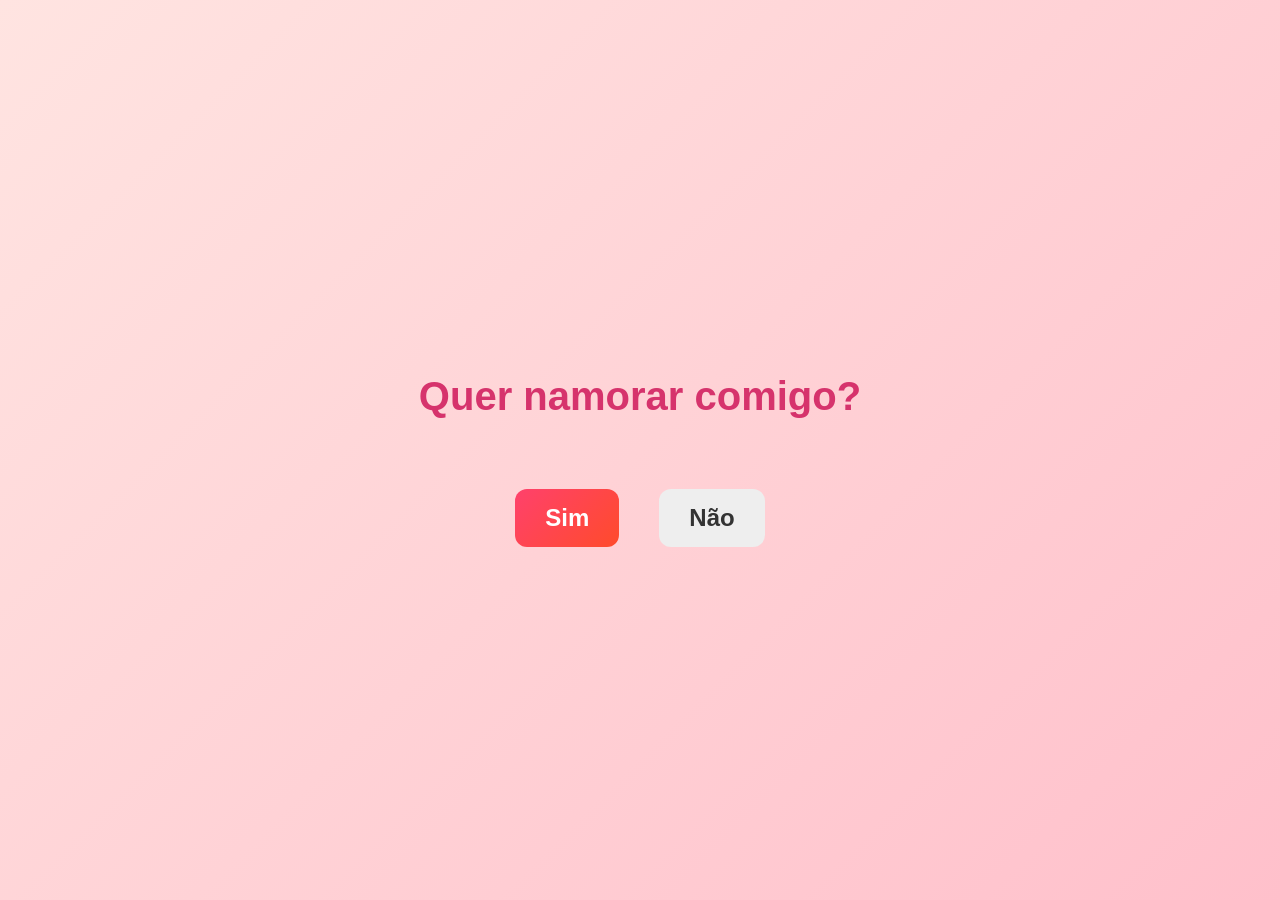
<file: jade.html>
<!DOCTYPE html>
<html lang="pt-br">
<head>
  <meta charset="UTF-8">
  <meta name="viewport" content="width=device-width, initial-scale=1.0">
  <title id="pageTitle">Jade, quer namorar comigo?</title>
  <link rel="stylesheet" href="jade.css">
</head>
<body>
  <div id="customBgImage" class="custom-bg-image"></div>
  
  <div class="container">
    <div id="topImageContainer" class="top-image-container"></div>
    <h1 class="title" id="mainTitle">Quer namorar comigo?</h1>
    <p id="subtitle" class="subtitle"></p>
    <div id="photoGallery" class="photo-gallery"></div>
    
    <div class="buttons">
      <button id="yesBtn">Sim</button>
      <button id="noBtn">Não</button>
    </div>
  </div>

  <div id="overlay">
    <div class="hearts-container"></div>
    <div class="message-box">
      <button class="close-btn" id="closeBtn">✖</button>
      <div id="responseImageContainer" class="response-image-container"></div>
      <h2 id="responseTitle">É você e eu</h2>
      <p id="responseMessage">Nosso coração bate no mesmo ritmo agora 💖</p>
      <div id="videoContainer" class="video-container"></div>
      <p id="extraMessage" class="extra-message"></p>
    </div>
  </div>

  <div id="adminPanel" class="admin-panel">
    <div class="admin-content">
      <div class="admin-header">
        <h2>🔒 Painel de Personalização</h2>
        <button class="close-admin-btn" id="closeAdminBtn">✖</button>
      </div>
      
      <div class="admin-body">
        <div class="admin-tabs">
          <button class="tab-btn active" data-tab="textos">📝 Textos</button>
          <button class="tab-btn" data-tab="fotos">📸 Fotos</button>
          <button class="tab-btn" data-tab="videos">🎥 Vídeos</button>
          <button class="tab-btn" data-tab="cores">🎨 Cores</button>
        </div>

        <div class="tab-content active" id="tab-textos">
          <div class="form-group">
            <label>Título da Página:</label>
            <input type="text" id="input-pageTitle" placeholder="Jade, quer namorar comigo?">
          </div>
          <div class="form-group">
            <label>Título Principal:</label>
            <input type="text" id="input-mainTitle" placeholder="Quer namorar comigo?">
          </div>
          <div class="form-group">
            <label>Subtítulo:</label>
            <input type="text" id="input-subtitle" placeholder="Jade, você é especial...">
          </div>
          <div class="form-group">
            <label>Título da Resposta (SIM):</label>
            <input type="text" id="input-responseTitle" placeholder="É você e eu">
          </div>
          <div class="form-group">
            <label>Mensagem da Resposta:</label>
            <textarea id="input-responseMessage" rows="3" placeholder="Nosso coração bate no mesmo ritmo agora 💖"></textarea>
          </div>
          <div class="form-group">
            <label>Mensagem Extra:</label>
            <textarea id="input-extraMessage" rows="3" placeholder="Mensagem adicional..."></textarea>
          </div>
        </div>

        <div class="tab-content" id="tab-fotos">
          <div class="form-group">
            <label>Foto Principal (acima do título):</label>
            <input type="file" id="input-topImage" accept="image/*">
            <div id="preview-topImage" class="image-preview"></div>
            <button class="remove-btn" data-target="topImage">Remover</button>
          </div>
          <div class="form-group">
            <label>Imagem de Fundo:</label>
            <input type="file" id="input-bgImage" accept="image/*">
            <div id="preview-bgImage" class="image-preview"></div>
            <button class="remove-btn" data-target="bgImage">Remover</button>
          </div>
          <div class="form-group">
            <label>Foto na Resposta (quando clicar SIM):</label>
            <input type="file" id="input-responseImage" accept="image/*">
            <div id="preview-responseImage" class="image-preview"></div>
            <button class="remove-btn" data-target="responseImage">Remover</button>
          </div>
          <div class="form-group">
            <label>Galeria de Fotos (múltiplas):</label>
            <input type="file" id="input-gallery" accept="image/*" multiple>
            <div id="preview-gallery" class="gallery-preview"></div>
          </div>
        </div>

        <div class="tab-content" id="tab-videos">
          <div class="form-group">
            <label>Vídeo Especial:</label>
            <input type="file" id="input-video" accept="video/*">
            <div id="preview-video" class="video-preview"></div>
            <button class="remove-btn" data-target="video">Remover</button>
          </div>
          <div class="form-group">
            <label>URL do YouTube:</label>
            <input type="url" id="input-videoUrl" placeholder="https://www.youtube.com/watch?v=...">
          </div>
        </div>

        <div class="tab-content" id="tab-cores">
          <div class="form-group">
            <label>Cor Principal:</label>
            <input type="color" id="input-primaryColor" value="#d6336c">
          </div>
          <div class="form-group">
            <label>Cor de Fundo 1:</label>
            <input type="color" id="input-bgColor1" value="#ffe4e1">
          </div>
          <div class="form-group">
            <label>Cor de Fundo 2:</label>
            <input type="color" id="input-bgColor2" value="#ffc0cb">
          </div>
          <div class="form-group">
            <label>Opacidade do Fundo: <span id="opacity-value">30%</span></label>
            <input type="range" id="input-bgOpacity" min="0" max="100" value="30">
          </div>
        </div>

        <div class="admin-actions">
          <button class="save-btn" id="saveBtn">💾 Salvar Alterações</button>
          <button class="reset-btn" id="resetBtn">🔄 Resetar Tudo</button>
          <button class="export-btn" id="exportBtn">📤 Exportar Config</button>
          <input type="file" id="importFile" accept=".json" style="display:none">
          <button class="import-btn" id="importBtn">📥 Importar Config</button>
        </div>
        
        <div class="admin-info">
          <p><strong>🔐 Atalho:</strong> Pressione <kbd>Ctrl+Shift+A</kbd> (ou <kbd>Cmd+Shift+A</kbd> no Mac)</p>
          <p><strong>💡 Dica:</strong> Após personalizar, basta enviar a URL para Jade!</p>
        </div>
      </div>
    </div>
  </div>

  <script src="jade.js"></script>
</body>
</html>
</file>
<file: jade.css>
* {
  box-sizing: border-box;
  margin: 0;
  padding: 0;
}

body {
  font-family: 'Segoe UI', sans-serif;
  background: linear-gradient(135deg, #ffe4e1, #ffc0cb);
  min-height: 100vh;
  display: flex;
  align-items: center;
  justify-content: center;
  overflow-x: hidden;
  position: relative;
}

.container {
  text-align: center;
  padding: 20px;
  z-index: 1;
}

.title {
  font-size: 2.5rem;
  margin-bottom: 40px;
  color: #d6336c;
}

.buttons {
  display: flex;
  justify-content: center;
  gap: 40px;
  position: relative;
}

#yesBtn {
  position: static;
  background: linear-gradient(135deg, #ff416c, #ff4b2b);
  color: white;
}

#noBtn {
  position: static;
  background: #eeeeee;
  color: #333;
  cursor: pointer;
  transition: left 0.3s ease, top 0.3s ease;
}

button {
  padding: 15px 30px;
  font-size: 1.5rem;
  border: none;
  border-radius: 12px;
  cursor: pointer;
  font-weight: bold;
  transition: all 0.3s ease;
  position: relative;
}

#yesBtn:hover {
  transform: scale(1.05);
  box-shadow: 0 4px 15px rgba(0,0,0,0.2);
}

#noBtn:hover {
  background: #ddd;
}

#overlay {
  position: fixed;
  top: 0;
  left: 0;
  width: 100vw;
  height: 100vh;
  background: rgba(255, 240, 245, 0.95);
  display: none;
  align-items: center;
  justify-content: center;
  z-index: 9999;
  flex-direction: column;
}

.message-box {
  background: white;
  padding: 40px;
  border-radius: 20px;
  box-shadow: 0 8px 20px rgba(0,0,0,0.2);
  text-align: center;
  position: relative;
  z-index: 2;
  max-width: 600px;
}

.message-box h2 {
  color: #e91e63;
  font-size: 2rem;
  margin-bottom: 10px;
}

.message-box p {
  margin-top: 10px;
  font-size: 1.2rem;
  color: #444;
}

.close-btn {
  position: absolute;
  top: 10px;
  right: 15px;
  background: none;
  border: none;
  font-size: 1.2rem;
  cursor: pointer;
  color: #aaa;
  padding: 5px;
}

.close-btn:hover {
  color: #e91e63;
}

.hearts-container {
  position: absolute;
  top: 0;
  left: 0;
  width: 100%;
  height: 100%;
  overflow: hidden;
  z-index: 1;
}


@keyframes poof {
  0% {
    transform: scale(0);
    opacity: 1;
  }
  50% {
    transform: scale(1.5);
    opacity: 0.8;
  }
  100% {
    transform: scale(2.5);
    opacity: 0;
  }
}

/* Estilos personalizados para Jade */
.custom-bg-image {
  position: fixed;
  top: 0;
  left: 0;
  width: 100%;
  height: 100%;
  background-size: cover;
  background-position: center;
  opacity: 0.3;
  z-index: -1;
  display: none;
}

.top-image-container {
  margin-bottom: 20px;
}

.top-image-container img {
  max-width: 300px;
  max-height: 300px;
  border-radius: 20px;
  box-shadow: 0 8px 20px rgba(0,0,0,0.2);
  object-fit: cover;
}

.subtitle {
  font-size: 1.2rem;
  color: #666;
  margin-bottom: 30px;
  font-style: italic;
}

.photo-gallery {
  display: flex;
  gap: 15px;
  justify-content: center;
  flex-wrap: wrap;
  margin-bottom: 30px;
}

.photo-gallery img {
  width: 150px;
  height: 150px;
  object-fit: cover;
  border-radius: 12px;
  box-shadow: 0 4px 10px rgba(0,0,0,0.15);
  transition: transform 0.3s ease;
}

.photo-gallery img:hover {
  transform: scale(1.05);
}

.response-image-container img {
  max-width: 400px;
  max-height: 300px;
  border-radius: 15px;
  margin-bottom: 20px;
  object-fit: cover;
}

.extra-message {
  margin-top: 20px;
  font-style: italic;
  color: #666;
}

.video-container {
  margin-top: 20px;
}

.video-container video,
.video-container iframe {
  max-width: 100%;
  border-radius: 10px;
}

/* Painel Admin */
.admin-panel {
  position: fixed;
  top: 0;
  left: 0;
  width: 100vw;
  height: 100vh;
  background: rgba(0,0,0,0.8);
  display: none;
  align-items: center;
  justify-content: center;
  z-index: 99999;
  overflow-y: auto;
}

.admin-content {
  background: white;
  width: 90%;
  max-width: 700px;
  max-height: 90vh;
  border-radius: 15px;
  overflow: hidden;
  box-shadow: 0 10px 40px rgba(0,0,0,0.3);
}

.admin-header {
  background: linear-gradient(135deg, #667eea, #764ba2);
  color: white;
  padding: 20px;
  display: flex;
  justify-content: space-between;
  align-items: center;
}

.admin-header h2 {
  margin: 0;
  font-size: 1.5rem;
}

.close-admin-btn {
  background: rgba(255,255,255,0.2);
  border: none;
  color: white;
  font-size: 1.5rem;
  cursor: pointer;
  padding: 5px 10px;
  border-radius: 5px;
}

.close-admin-btn:hover {
  background: rgba(255,255,255,0.3);
}

.admin-body {
  padding: 20px;
  max-height: calc(90vh - 100px);
  overflow-y: auto;
}

.admin-tabs {
  display: flex;
  gap: 10px;
  margin-bottom: 20px;
  flex-wrap: wrap;
}

.tab-btn {
  flex: 1;
  padding: 10px 15px;
  background: #f0f0f0;
  border: none;
  border-radius: 8px;
  cursor: pointer;
  font-size: 0.9rem;
  transition: all 0.3s ease;
}

.tab-btn.active {
  background: linear-gradient(135deg, #667eea, #764ba2);
  color: white;
}

.tab-btn:hover:not(.active) {
  background: #e0e0e0;
}

.tab-content {
  display: none;
}

.tab-content.active {
  display: block;
}

.form-group {
  margin-bottom: 20px;
}

.form-group label {
  display: block;
  font-weight: bold;
  margin-bottom: 8px;
  color: #333;
}

.form-group input[type="text"],
.form-group input[type="url"],
.form-group textarea {
  width: 100%;
  padding: 10px;
  border: 2px solid #ddd;
  border-radius: 8px;
  font-size: 1rem;
  font-family: inherit;
}

.form-group input[type="file"] {
  width: 100%;
  padding: 8px;
  border: 2px dashed #ddd;
  border-radius: 8px;
  cursor: pointer;
}

.form-group input[type="color"] {
  width: 100px;
  height: 40px;
  border: none;
  border-radius: 8px;
  cursor: pointer;
}

.form-group input[type="range"] {
  width: 100%;
}

.image-preview, .video-preview, .gallery-preview {
  margin-top: 10px;
  display: flex;
  gap: 10px;
  flex-wrap: wrap;
}

.image-preview img, .video-preview video {
  max-width: 200px;
  max-height: 200px;
  border-radius: 8px;
  object-fit: cover;
}

.gallery-preview img {
  width: 100px;
  height: 100px;
  object-fit: cover;
  border-radius: 8px;
}

.remove-btn {
  margin-top: 10px;
  padding: 8px 15px;
  background: #ff4444;
  color: white;
  border: none;
  border-radius: 5px;
  cursor: pointer;
  font-size: 0.9rem;
}

.remove-btn:hover {
  background: #cc0000;
}

.admin-actions {
  display: flex;
  gap: 10px;
  margin-top: 30px;
  flex-wrap: wrap;
}

.admin-actions button {
  flex: 1;
  padding: 12px 20px;
  border: none;
  border-radius: 8px;
  cursor: pointer;
  font-weight: bold;
  font-size: 1rem;
  transition: all 0.3s ease;
}

.save-btn {
  background: #4CAF50;
  color: white;
}

.save-btn:hover {
  background: #45a049;
}

.reset-btn {
  background: #ff9800;
  color: white;
}

.reset-btn:hover {
  background: #e68900;
}

.export-btn, .import-btn {
  background: #2196F3;
  color: white;
}

.export-btn:hover, .import-btn:hover {
  background: #0b7dda;
}

.admin-info {
  margin-top: 20px;
  padding: 15px;
  background: #f9f9f9;
  border-radius: 8px;
  font-size: 0.9rem;
}

.admin-info p {
  margin: 5px 0;
}

.admin-info kbd {
  background: #333;
  color: white;
  padding: 3px 6px;
  border-radius: 4px;
  font-family: monospace;
}

@media (max-width: 768px) {
  .admin-content {
    width: 95%;
  }
  
  .admin-tabs {
    flex-direction: column;
  }
  
  .admin-actions {
    flex-direction: column;
  }
  
  .top-image-container img {
    max-width: 250px;
    max-height: 250px;
  }
}
</file>
